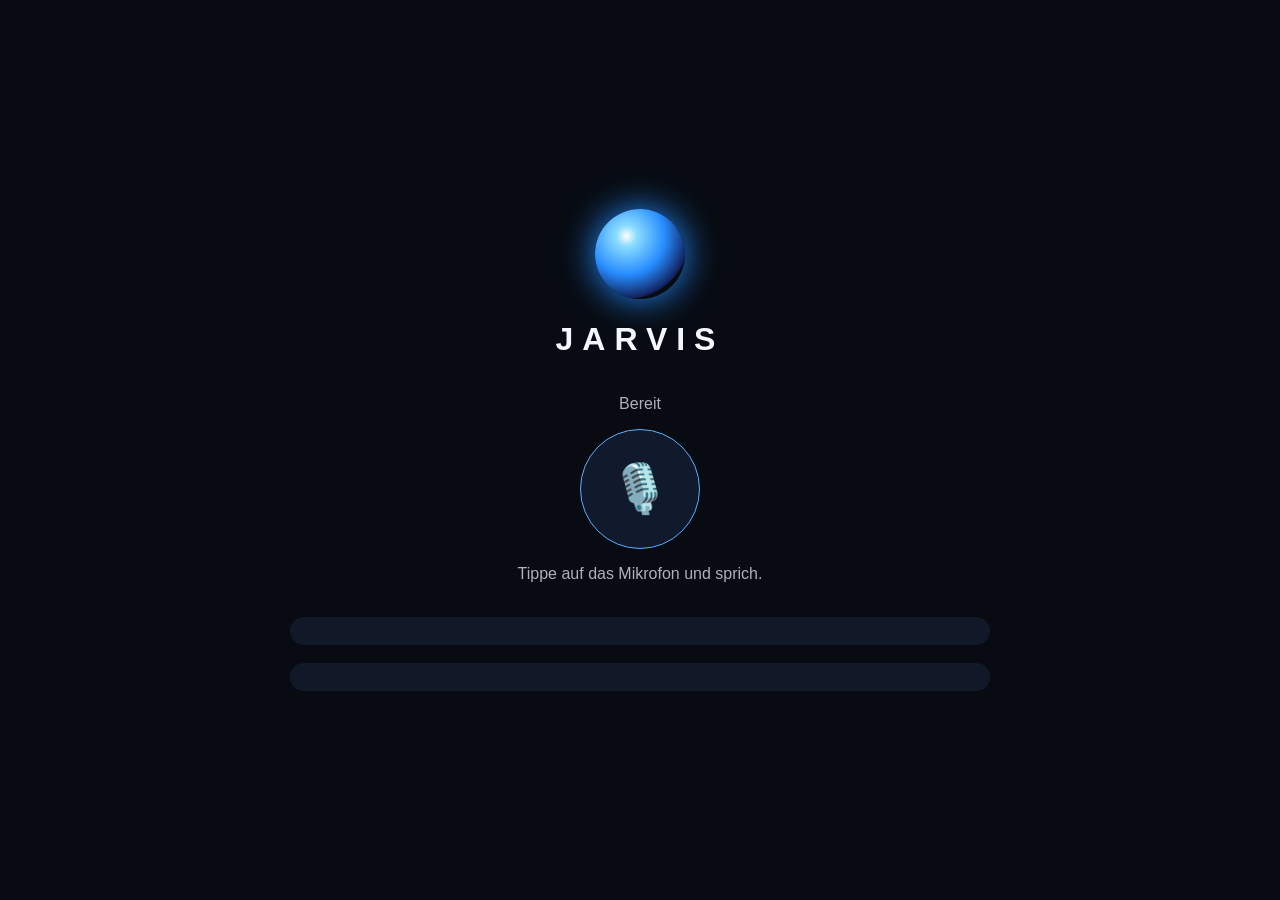
<file: index.html>
<!doctype html>
<html lang="de"><head><meta charset="utf-8"><meta name="viewport" content="width=device-width,initial-scale=1,viewport-fit=cover"><meta name="theme-color" content="#080b12"><title>JARVIS 0.1</title><link rel="stylesheet" href="style.css"></head>
<body><main class="app"><div class="orb" id="orb"></div><h1>JARVIS</h1><p id="status">Bereit</p><button id="mic">🎙️</button><p>Tippe auf das Mikrofon und sprich.</p><div id="transcript"></div><div id="answer"></div></main><script src="app.js"></script></body></html>
</file>
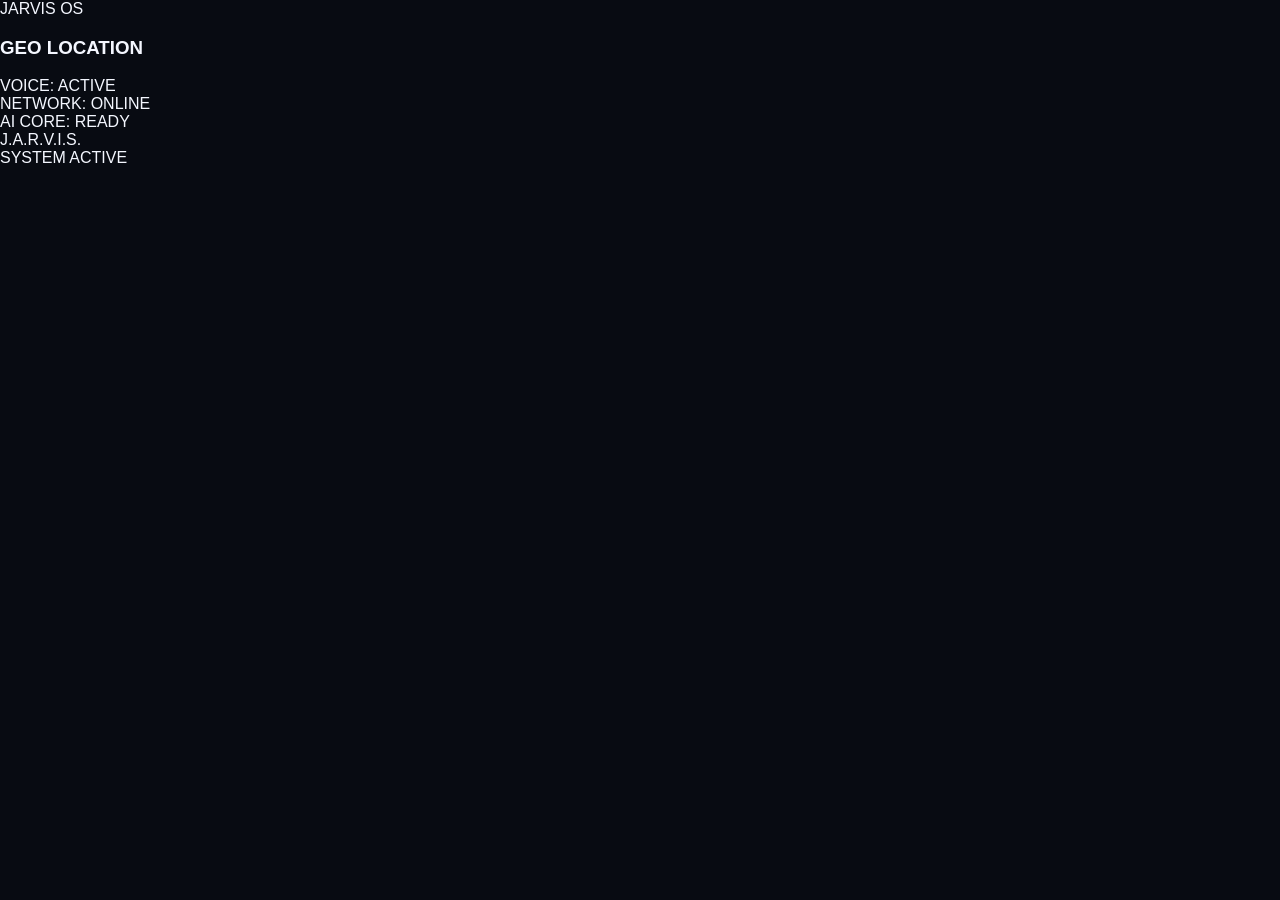
<file: jarvis_index.html>
<!DOCTYPE html>
<html lang="de">
<head>
<meta charset="UTF-8">
<meta name="viewport" content="width=device-width, initial-scale=1.0">
<title>JARVIS HUD</title>
<link rel="stylesheet" href="style.css">
<link href="https://fonts.googleapis.com/css2?family=Orbitron:wght@400;600;800&display=swap" rel="stylesheet">
</head>
<body>
<div class="grid"></div>
<div class="scanline"></div>

<div class="topbar">
  <div>JARVIS OS</div>
  <div id="clock"></div>
</div>

<div class="geo-panel">
  <h3>GEO LOCATION</h3>
  <div class="world"></div>
</div>

<div class="status-panel">
  <div>VOICE: ACTIVE</div>
  <div>NETWORK: ONLINE</div>
  <div>AI CORE: READY</div>
</div>

<div class="center">
  <div class="ring ring1"></div>
  <div class="ring ring2"></div>
  <div class="ring ring3"></div>
  <div class="ring ring4"></div>
  <div class="core">
    <span>J.A.R.V.I.S.</span>
  </div>
</div>

<div class="bottom-panel">
  <div id="status">SYSTEM ACTIVE</div>
</div>

<script src="app.js"></script>
</body>
</html>
</file>
<file: style.css>
*{box-sizing:border-box}body{margin:0;min-height:100vh;background:#080b12;color:#f4f7ff;font-family:-apple-system,BlinkMacSystemFont,"Segoe UI",sans-serif}.app{min-height:100vh;display:flex;flex-direction:column;align-items:center;justify-content:center;padding:30px;text-align:center}.orb{width:90px;height:90px;border-radius:50%;background:radial-gradient(circle at 35% 30%,#fff,#8bdcff 12%,#278cff 45%,#12235f 72%,#080b12 74%);box-shadow:0 0 35px #238dff}.orb.listening{box-shadow:0 0 70px #38bdf8;transform:scale(1.08)}h1{letter-spacing:.28em}#mic{width:120px;height:120px;border-radius:50%;border:1px solid #5baeff;background:#101a2c;color:white;font-size:3rem}#transcript,#answer{max-width:700px;width:100%;margin-top:18px;padding:14px;border-radius:14px;background:#111827;min-height:20px}#answer{font-size:1.15rem}p{opacity:.7}
</file>
